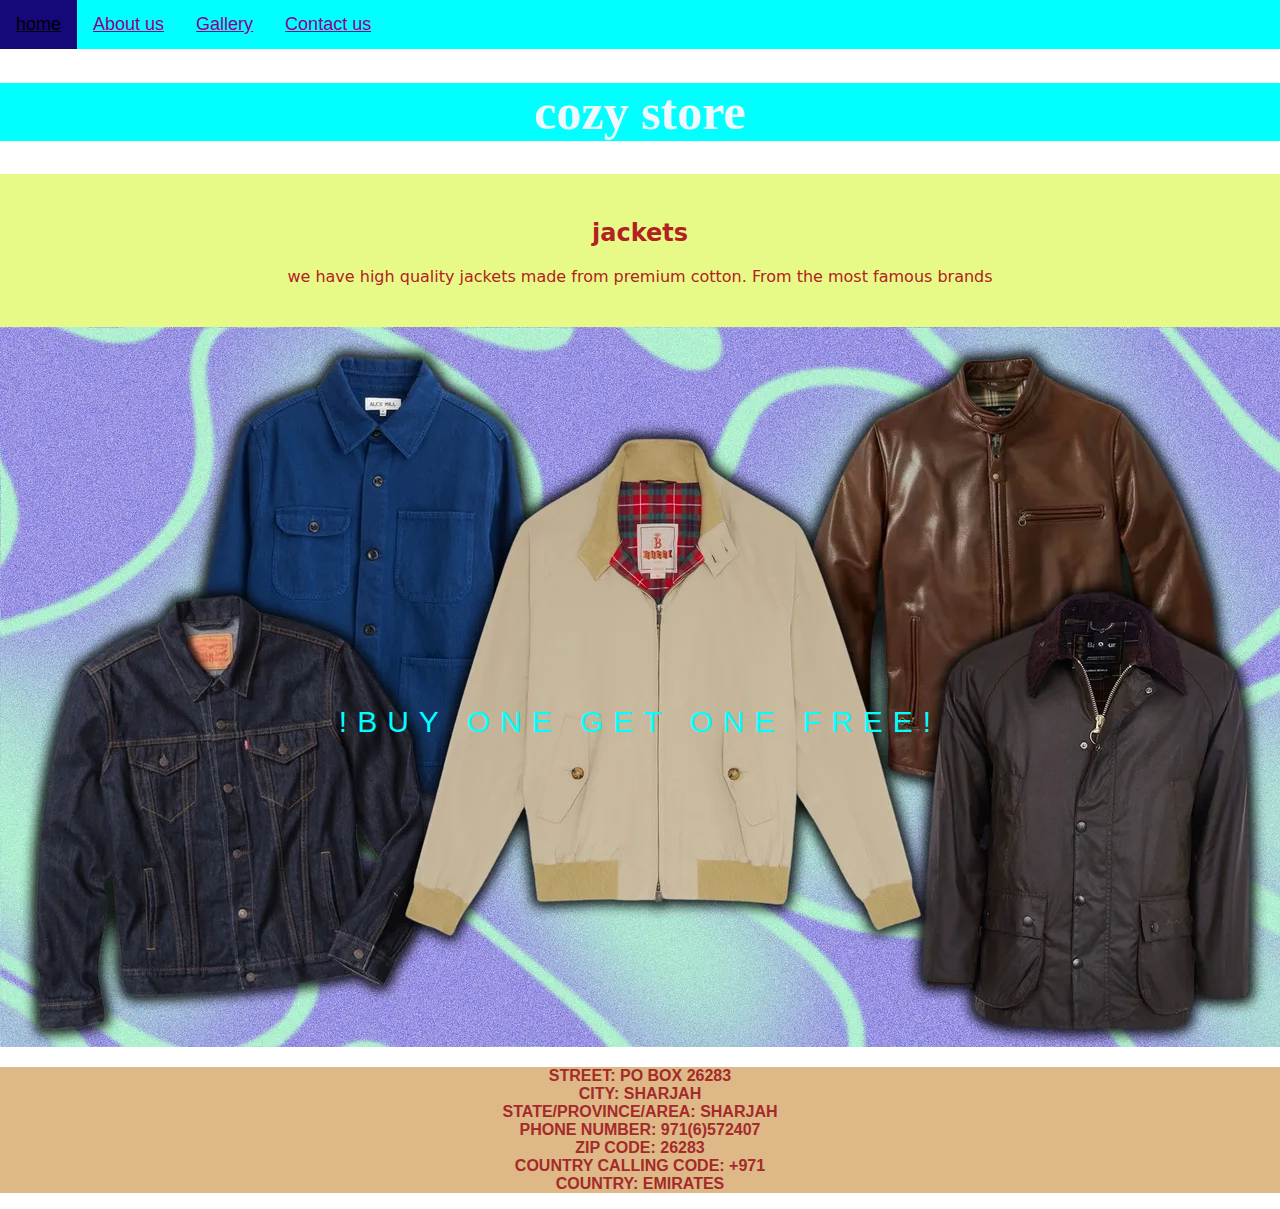
<file: capstone project/index.html>
<!DOCTYPE html>
<html lang="en">
<head>
    <meta charset="UTF-8">
    <meta name="viewport" content="width=device-width, initial-scale=1.0">
    <title>Document</title>
    <link rel="stylesheet" href="style.css">
    <style>
        body
        {
            margin:0;
            font-family:Arial, Helvetica, sans-serif;
        }
        .topnav
        {
            overflow:hidden;
            background-color: aqua;
            
        }
        .topnav a
        {
            text-align: center;
            float: left;
            color:darkmagenta;
            padding: 14px 16px;
            font-size: 18px;
        }
        .topnav a:hover
        {
            background-color: darkblue;
            color: black;
            font-size: 25;
        }
        .topnav a.active
        {
            background-color:rgb(21, 8, 120);
            color:black;
        }
        h1
        {
            color: aliceblue;
            background-color: aqua;
            text-align:center;
            font-size:50px;
            font-family:cursive;
        }

    </style>
</head>
<body>
    <div class="topnav">
        <a class="active" href="index.html">home</a>
        <a href="about.html">About us  </a>
        <a href="gallery.html">Gallery  </a>
        <a href="contact.html">Contact us  </a>
    </div>
    <h1>cozy store</h1>
<section class="section section-dark">
    <h2>
jackets
    </h2>
<p>
we have high quality jackets made from premium cotton.
From the most famous brands
</p>
</section>
<div class="image 1">
<img src="jackets.webp">
<div class="text1">
    <p>
           !buy one get one free!
    </p>
</div>
</div>
<div class="footer">
    <P>
Street: Po Box 26283
<br>
City: Sharjah
<br>
State/province/area: Sharjah
<br>
Phone number: 971(6)572407
<br>
Zip code: 26283
<br>
Country calling code: +971
<br>
Country: Emirates
</P>
</div>
</body>
</html>
</file>
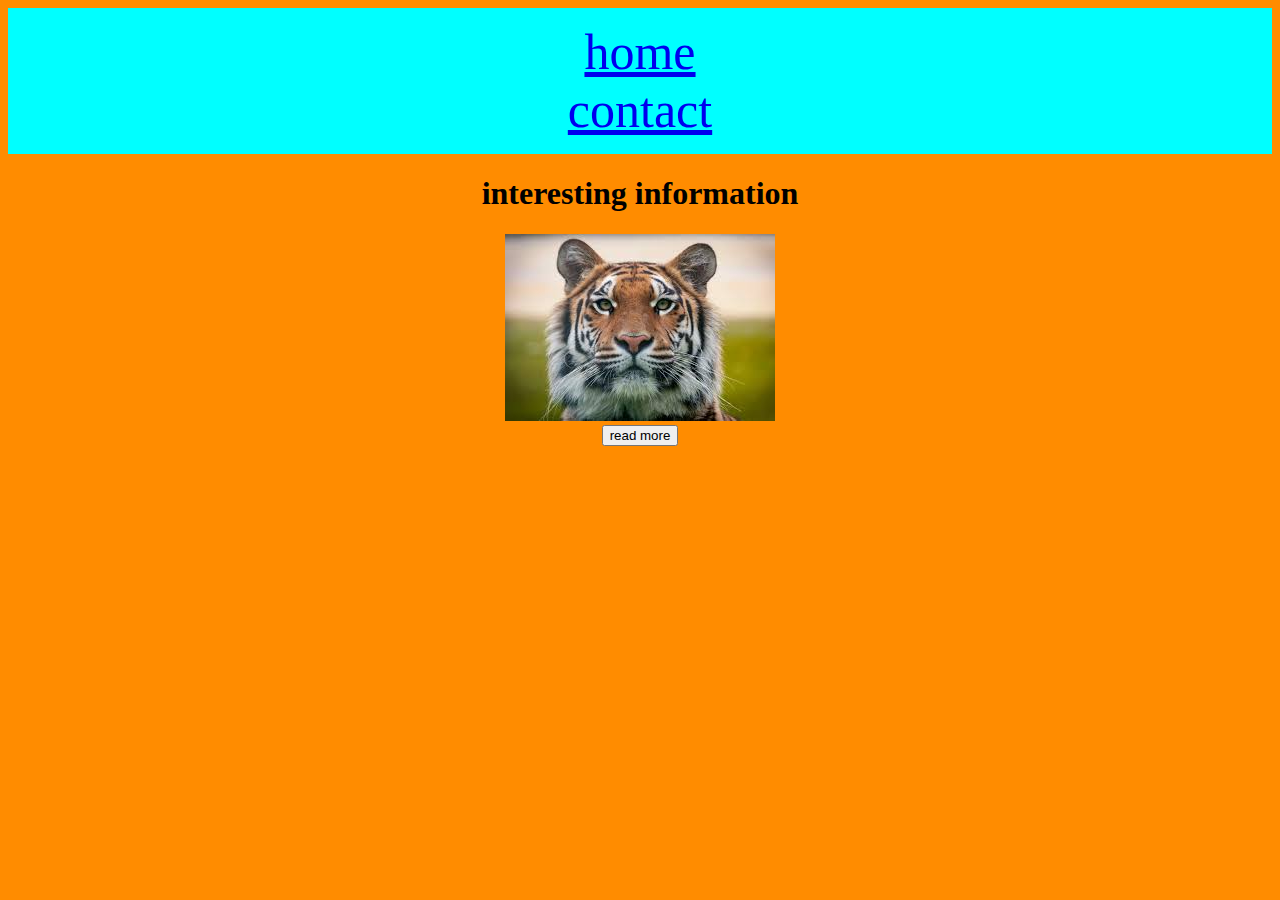
<file: create a portfolio/index.html>
<!DOCTYPE html>
<html lang="en">
<head>
    <meta charset="UTF-8">
    <meta name="viewport" content="width=device-width, initial-scale=1.0">
    <title>Document</title>
    <style>
        body 
        {
         background-color: darkorange;
         text-align: center;   
        }
        nav
        {
            background-color: aqua;
            padding: 15px;

        }
        ul
        {
            margin:0;
            padding:0;
            overflow: hidden;
        }
        li
        {
            float:center;

        }
        li a
        {
            text-align: center;
            padding: 15px 15px;
            font-size:50px ;
        }
        li a:hover
        {
            background-color:royalblue;
            color: crimson;
        }
    </style>
</head>
<body>
    <nav>
        <ul>
            <li><a href="index.html">home</a></li>
            <li><a href="contact.html">contact</a></li>
        </ul>
    </nav>
    <h1>interesting information</h1>
    <img src="download.jpg">
    <br>
    <button onclick="tiger()">
        read more
    </button>
<p id="tiger-info">

</p>

<script> 
    function tiger()
    {
        document.getElementById("tiger-info").innerHTML="The tiger is a member of the genus Panthera and the largest living cat species native to Asia. It has a powerful, muscular body with a large head and paws, a long tail and orange fur with black, mostly vertical stripes.";
    }
</script>
   

</body>
</html>
</file>
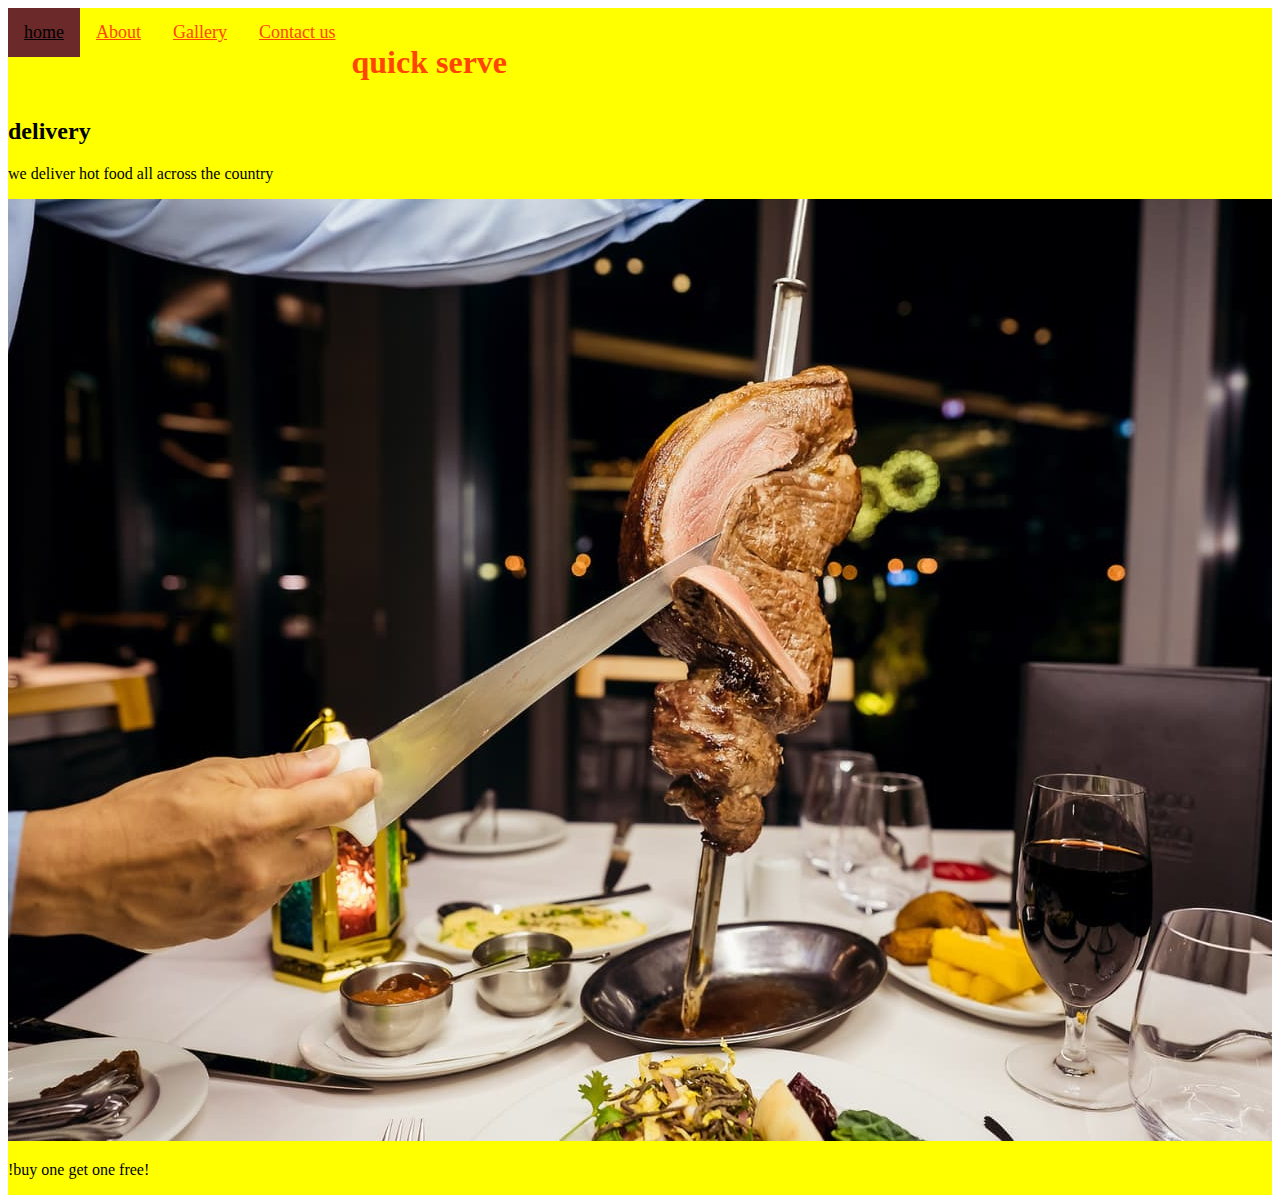
<file: website acp/index.html>
<!DOCTYPE html>
<html lang="en">
<head>
    <meta charset="UTF-8">
    <meta name="viewport" content="width=device-width, initial-scale=1.0">
    <title>Document</title>
    <style>
        .body
        {
          margin:0;
          font-family: 'Lucida Sans', 'Lucida Sans Regular', 'Lucida Grande', 'Lucida Sans Unicode', Geneva, Verdana, sans-serif;  
        }
        h1
        {
            color: orangered;
            background-color:yellow;
            padding:15px;
        }
          .topnav
        {
            overflow:hidden;
            background-color: yellow;
            
        }
        .topnav a
        {
            text-align: center;
            float: left;
            color:orangered;
            padding: 14px 16px;
            font-size: 18px;
        }
        .topnav a:hover
        {
            background-color: yellowgreen;
            color: black;
            font-size: 25;
        }
        .topnav a.active
        {
            background-color:rgb(107, 41, 41);
            color:black;
        }
    </style>
</head>
<body>
    <div class="topnav">
        <a class="active" href="#home">home</a>
        <a href="about.html">About </a>
        <a href="gallery.html">Gallery </a>
        <a href="">Contact us </a>
    <h1>
        quick serve
    </h1>
<section class="section section-dark">
    <h2>
        delivery
    </h2>
    <p>
        we deliver hot food all across the country
    </p>
</section>
<div class="image 1">
    <img src="best-restaurants-in-dubai-fogo-de-chao-brazilian-steakhouse.jpg">
    <div class="text1">
        <p>
            !buy one get one free!
        </p>
    </div>
</div>
</body>
</html>
</file>
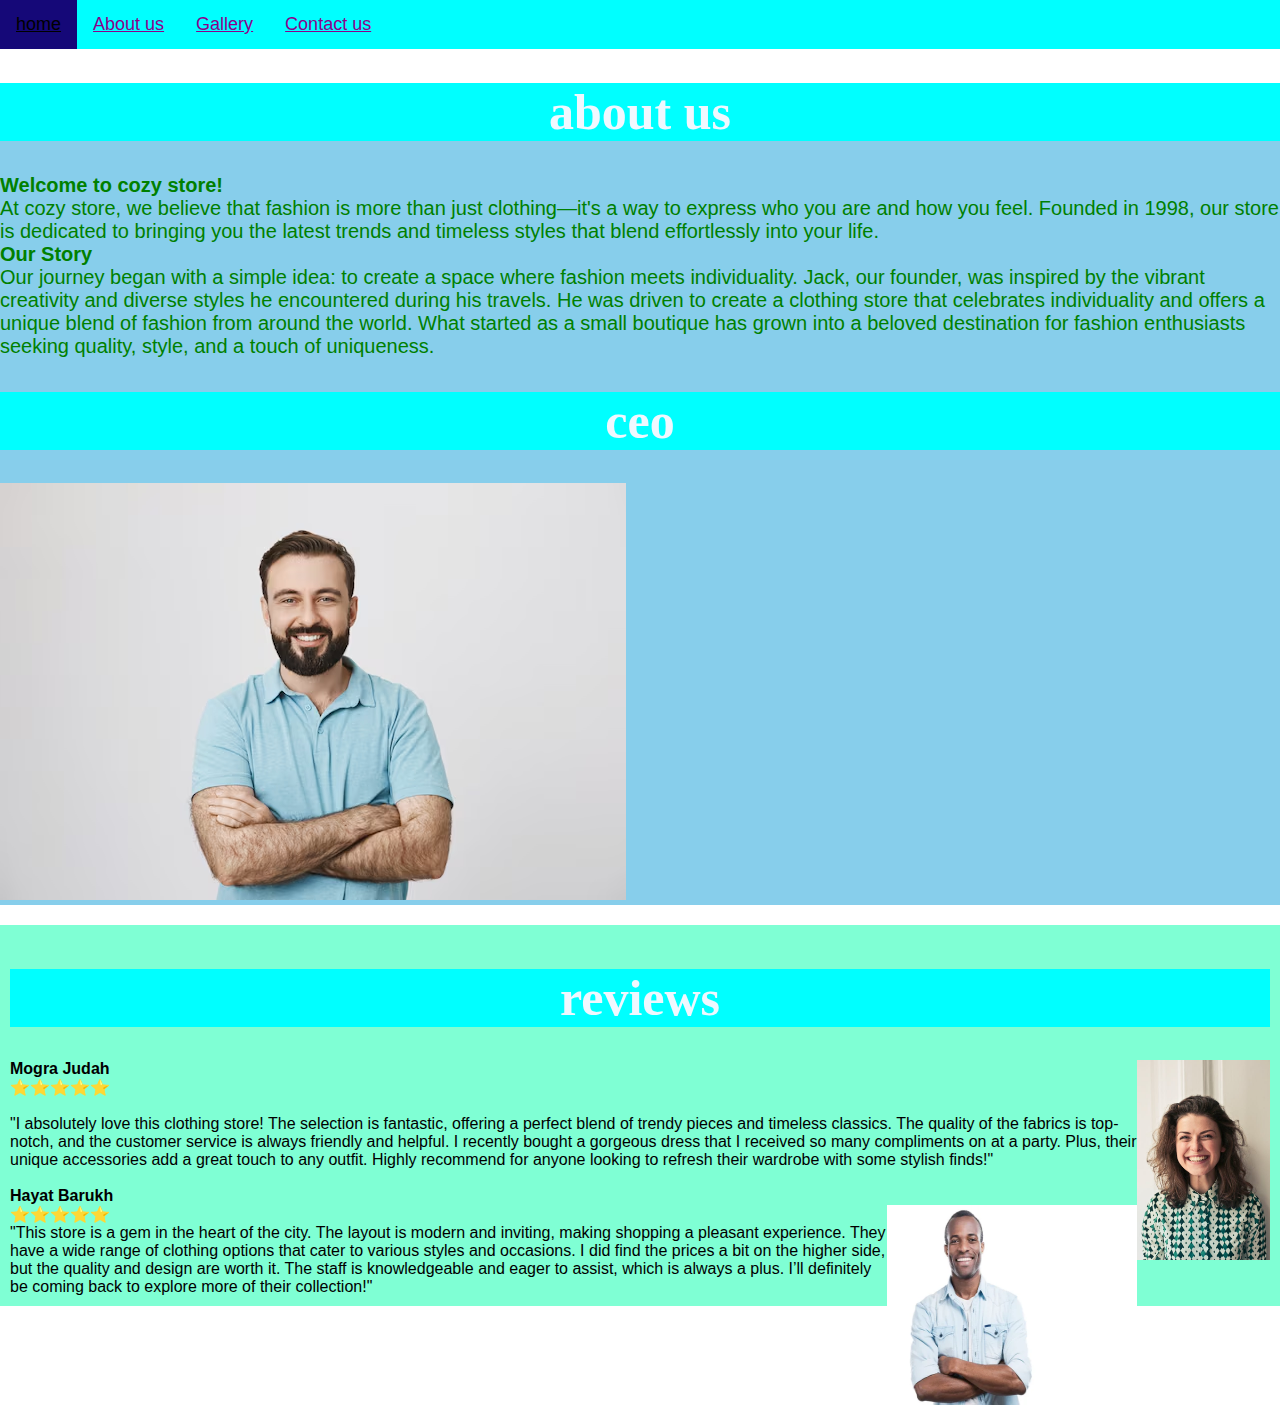
<file: capstone project/about.html>
<!DOCTYPE html>
<html lang="en">
<head>
    <meta charset="UTF-8">
    <meta name="viewport" content="width=device-width, initial-scale=1.0">
    <link rel="stylesheet" href="style.css">
    <title>Document</title>

    <style>
        body {
            margin: 0;
            font-family: Arial, Helvetica, sans-serif;
        }
    
        .topnav {
            overflow: hidden;
            background-color: aqua;
    
        }
    
        .topnav a {
            text-align: center;
            float: left;
            color: darkmagenta;
            padding: 14px 16px;
            font-size: 18px;
        }
    
        .topnav a:hover {
            background-color: darkblue;
            color: black;
            font-size: 25;
        }
    
        .topnav a.active {
            background-color: rgb(21, 8, 120);
            color: black;
        }
    
        h1 {
            color: aliceblue;
            background-color: aqua;
            text-align: center;
            font-size: 50px;
            font-family: cursive;
        }
</style>

</head>
<body>
    <div class="topnav">
        <a class="active" href="index.html">home</a>
        <a href="">About us </a>
        <a href="gallery.html">Gallery </a>
        <a href="contact.html">Contact us </a>
    </div>
    <div class="about_us">
    <h1>about us</h1>
    <P>
        <b>
        Welcome to cozy store!
        </b><Br>
        At cozy store, we believe that fashion is more than just clothing—it's a way to express who you are and how you
        feel. Founded in 1998, our store is dedicated to bringing you the latest trends and timeless styles that blend
        effortlessly into your life.
        <br><b>
        Our Story
        <br></b>

        Our journey began with a simple idea: to create a space where fashion meets individuality. Jack, our
        founder, was inspired by the vibrant creativity and diverse styles he encountered during his travels. He was driven to create a clothing
        store that celebrates individuality and offers a unique blend of fashion from around the world. What started as a small boutique has
        grown into a beloved destination for fashion enthusiasts seeking quality, style, and a touch of uniqueness.
        <h1>ceo</h1>
<img src="handsome-confident-smiling-man-with-hands-crossed-chest_176420-18743.avif">

    </P>
    </div>
    <div class="reviews">
    <h1>reviews</h1>

<b>
Mogra Judah
<img src="pexels-photo-774909.jpeg" height="200" style="float:right;">
</b>
<br>
⭐️⭐️⭐️⭐️⭐️

<br><br>
"I absolutely love this clothing store! The selection is fantastic, offering a perfect blend of trendy pieces and
timeless classics. The quality of the fabrics is top-notch, and the customer service is always friendly and helpful. I
recently bought a gorgeous dress that I received so many compliments on at a party. Plus, their unique accessories add a
great touch to any outfit. Highly recommend for anyone looking to refresh their wardrobe with some stylish finds!"<br>
<b><br>
Hayat Barukh<br>
</b>
<img src="depositphotos_65699901-stock-photo-black-man-keeping-arms-crossed.jpg"height="200"width="250" style="float:right;">
⭐️⭐️⭐️⭐️⭐️
<br>
"This store is a gem in the heart of the city. The layout is modern and inviting, making shopping a pleasant experience.
They have a wide range of clothing options that cater to various styles and occasions. I did find the prices a bit on
the higher side, but the quality and design are worth it. The staff is knowledgeable and eager to assist, which is
always a plus. I’ll definitely be coming back to explore more of their collection!"
</pre>
    </div>
</body>
</html>
</file>
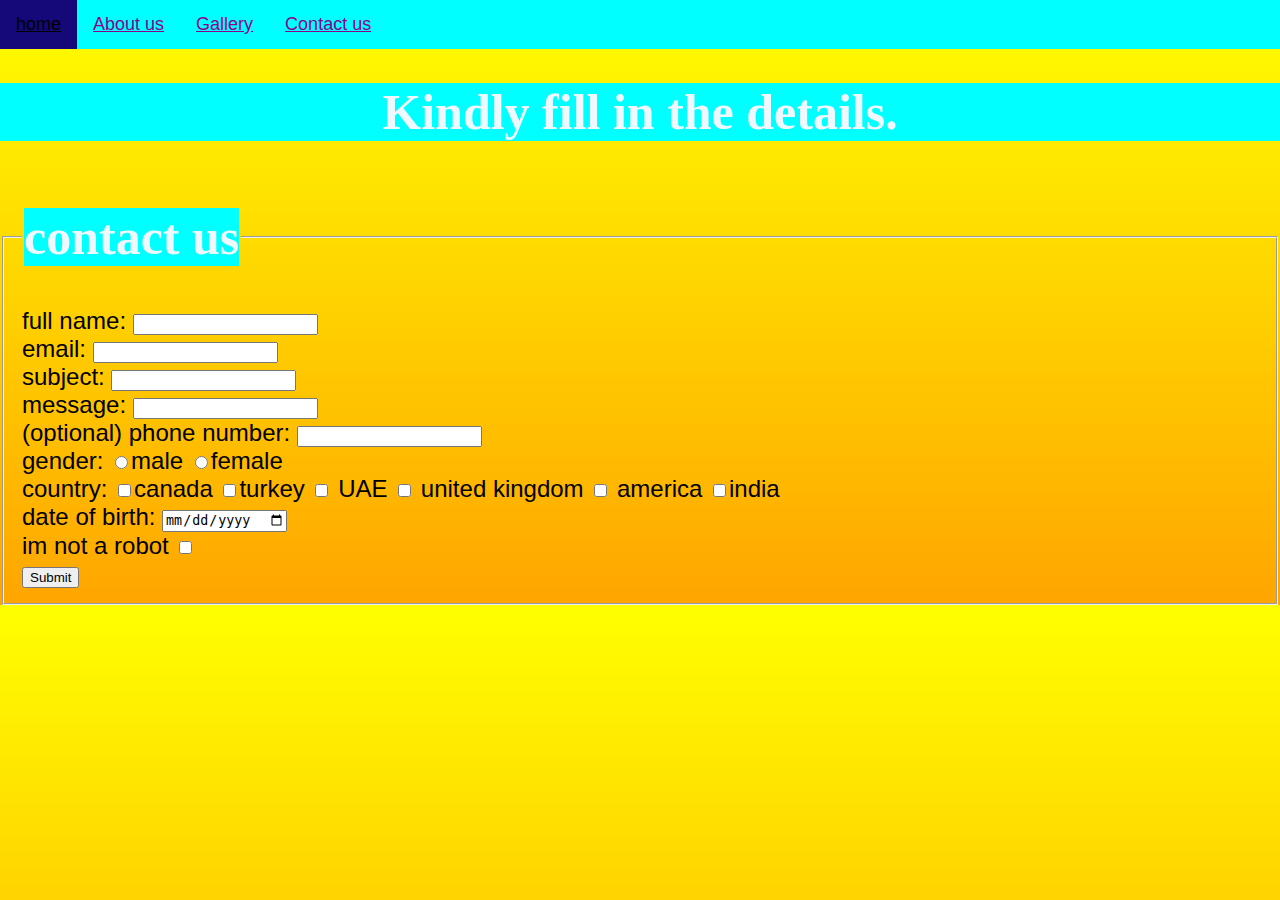
<file: capstone project/contact.html>
<!DOCTYPE html>
<html lang="en">

<head>
    <meta charset="UTF-8">
    <meta name="viewport" content="width=device-width, initial-scale=1.0">
    <title>Document</title>

    <style>
        body {
            margin: 0;
            font-family: Arial, Helvetica, sans-serif;
            background-image:linear-gradient(yellow,orange);
            font-size:x-large;
        }

        .topnav {
            overflow: hidden;
            background-color: aqua;

        }

        .topnav a {
            text-align: center;
            float: left;
            color: darkmagenta;
            padding: 14px 16px;
            font-size: 18px;
        }

        .topnav a:hover {
            background-color: darkblue;
            color: black;
            font-size: 25;
        }

        .topnav a.active {
            background-color: rgb(21, 8, 120);
            color: black;
        }

        h1 {
            color: aliceblue;
            background-color: aqua;
            text-align: center;
            font-size: 50px;
            font-family: cursive;
        }

        img {
            margin-left: auto;
            margin-right: auto;
        }

    </style>


</head>

<body>
    <div class="topnav">
        <a class="active" href="index.html">home</a>
        <a href="about.html">About us </a>
        <a href="gallery.html">Gallery </a>
        <a href="">Contact us </a>
    </div>
    <h1>
        Kindly fill in the details.
    </h1>
    <form>
        <fieldset>
            <legend>
               <h1> contact us</h1>
            </legend>
            <label>
                full name:
            </label>
            <input type="text"><br>
            <label>
                email:
            </label>
            <input type="email"><br>
            <label>
                subject:
            </label>
            <input type="text"><br>
            <label></label>
            message:
            </label>
            <input type="text"><br>
            <label></label>
            (optional) phone number:
            </label>
            <input type="password"><br>
            <label></label>
            gender:
            </label>
            <input type="radio" name="gender">male <input type="radio" name="gender">female<br>
            <label>
                country:
            </label>
            <input type="checkbox">canada <input type="checkbox">turkey <input type="checkbox"> UAE <input type="checkbox"> united kingdom <input type="checkbox"> america <input type="checkbox">india <br>
            <label>
                date of birth:
            </label>
            <input type="date"><br>
            <label>
                im not a robot
            </label>

            <input type="checkbox"><br>
            <input type="submit">
        </fieldset>
        
    </form>
</body>

</html>
</file>
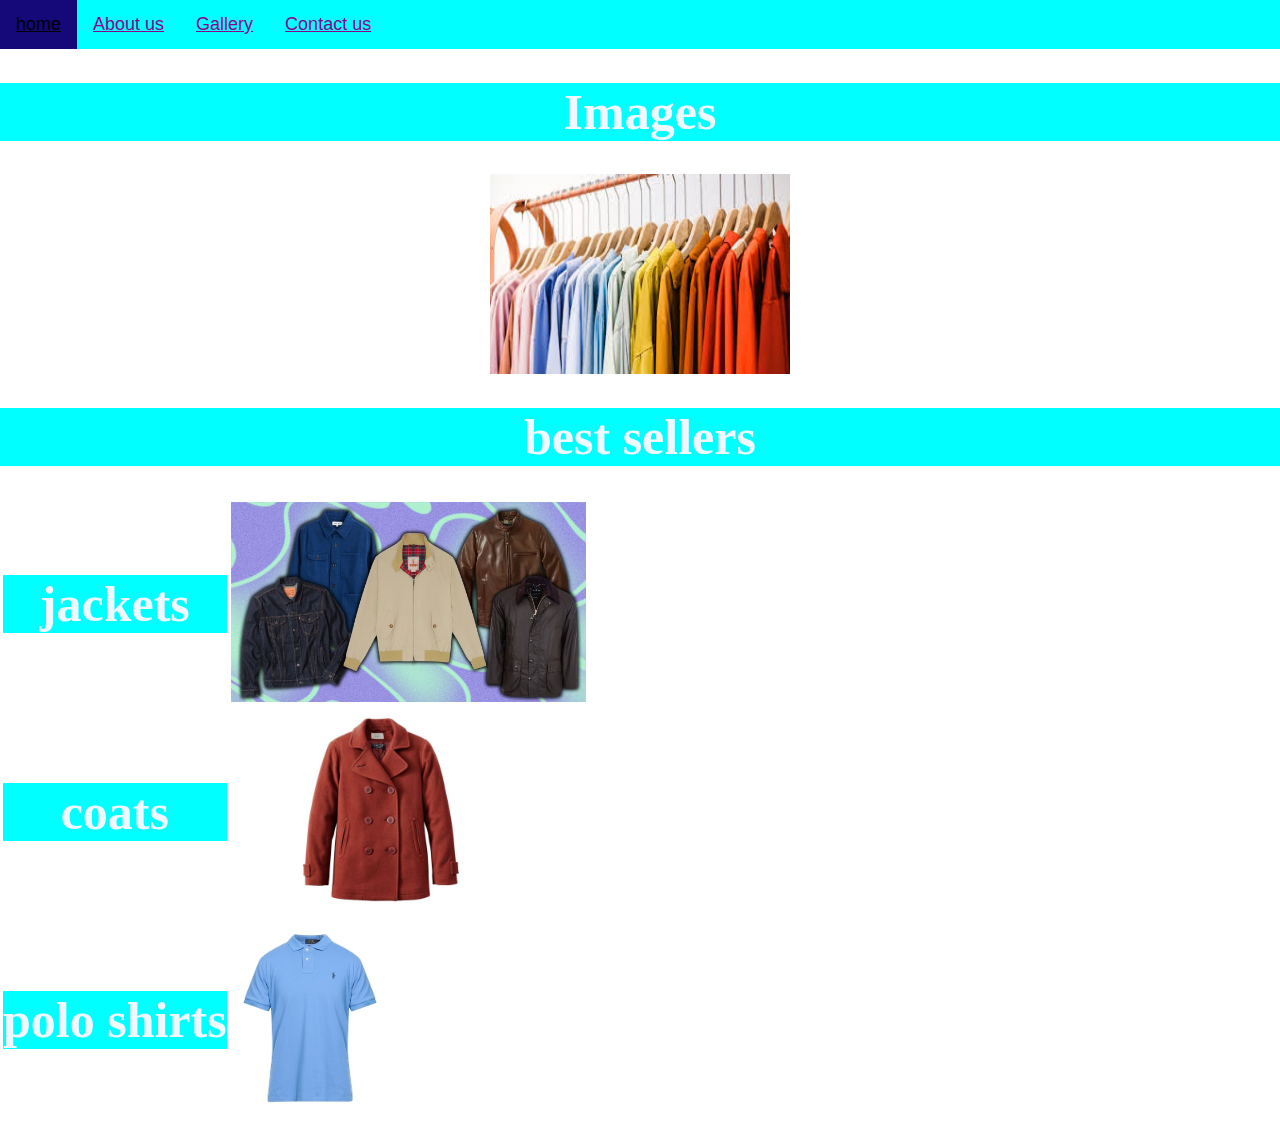
<file: capstone project/gallery.html>
<!DOCTYPE html>
<html lang="en">
<head>
    <meta charset="UTF-8">
    <meta name="viewport" content="width=device-width, initial-scale=1.0">
    <title>Document</title>
    
    <style>
        body {
            margin: 0;
            font-family: Arial, Helvetica, sans-serif;
        }
    
        .topnav {
            overflow: hidden;
            background-color: aqua;
    
        }
    
        .topnav a {
            text-align: center;
            float: left;
            color: darkmagenta;
            padding: 14px 16px;
            font-size: 18px;
        }
    
        .topnav a:hover {
            background-color: darkblue;
            color: black;
            font-size: 25;
        }
    
        .topnav a.active {
            background-color: rgb(21, 8, 120);
            color: black;
        }
    
        h1 {
            color: aliceblue;
            background-color: aqua;
            text-align: center;
            font-size: 50px;
            font-family: cursive;
        }
       img
       {
        margin-left:auto;
        margin-right: auto;
       }
       
        
    

        
    
    </style>
    

</head>
<body>
    <div class="topnav">
        <a class="active" href="index.html">home</a>
        <a href="about.html">About us </a>
        <a href="gallery.html">Gallery </a>
        <a href="contact.html">Contact us </a>
    </div>
    <h1>Images</h1>
    <div class="carousel-container">
<img class="myslides" src="images.jpg"width=300 height="200">
<img class="myslides" src="IMG_1051-rotated-e1699035715210.webp"width=300 height="200" >
<img class="myslides" src="SNY04089.jpg_edit.width-640_ln7jm6QxYVkHFHaT.jpg"width=300 height="200">
<h1>best sellers</h1>
<table>
    <tr>
        <th><h1>jackets</h1></th>
        <td>
        <img src="jackets.webp" height="200"></td>
    </tr>
    <tr>
       <th><h1>coats</h1></th> 
       <td>
        <img src="llbean-womens-classic-lambswool-peacoat-def77d5c96884c74a496d45e0525b195.jpg" height="200">
    
       </td>

    </tr>
    <th><h1>polo shirts</h1></th>
    <td>
        <img src="12452835JA_14_f.avif"height="200">
    </td>
</table>
    </div>
    <script src="script.js">

    </script>
    
</body>
</html>
</file>
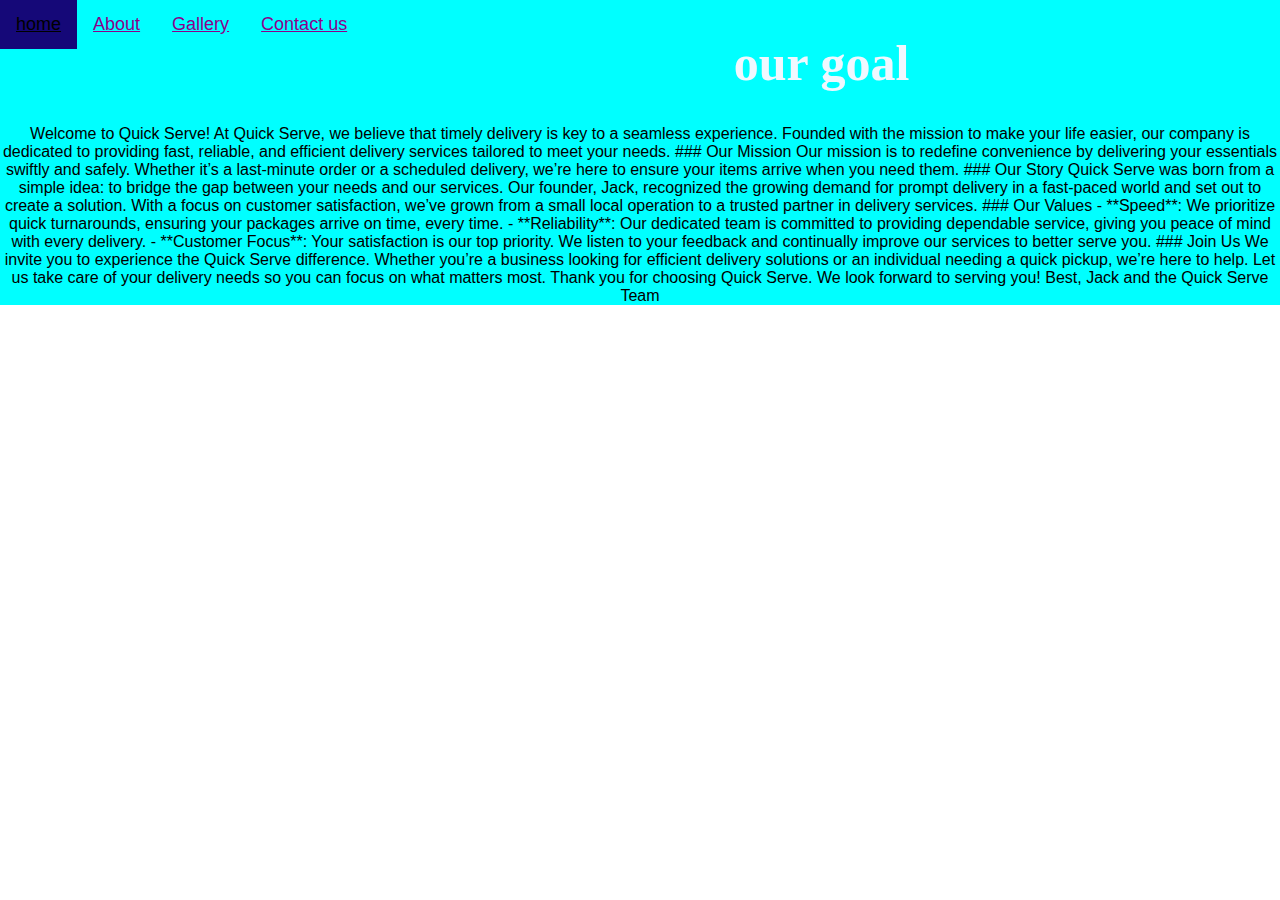
<file: website acp/about.html>
<!DOCTYPE html>
<html lang="en">
<head>
    <meta charset="UTF-8">
    <meta name="viewport" content="width=device-width, initial-scale=1.0">
    <title>Document</title>
    <style>
        body {
            margin: 0;
            font-family: Arial, Helvetica, sans-serif;
            text-align: center;
        }
    
        .topnav {
            overflow: hidden;
            background-color: aqua;
    
        }
    
        .topnav a {
            text-align: center;
            float: left;
            color: darkmagenta;
            padding: 14px 16px;
            font-size: 18px;
        }
    
        .topnav a:hover {
            background-color: darkblue;
            color: black;
            font-size: 25;
        }
    
        .topnav a.active {
            background-color: rgb(21, 8, 120);
            color: black;
        }
    
        h1 {
            color: aliceblue;
            background-color: aqua;
            text-align: center;
            font-size: 50px;
            font-family: cursive;
            text-align: center;
        }
    </style>

</head>
<body>
    <div class="topnav">
        <a class="active" href="index.html">home</a>
        <a href="about.html">About </a>
        <a href="gallery.html">Gallery </a>
        <a href="">Contact us </a>
        <h1>our goal</h1>
        <abbr>
            
            
            Welcome to Quick Serve!
            
            At Quick Serve, we believe that timely delivery is key to a seamless experience. Founded with the mission to make your
            life easier, our company is dedicated to providing fast, reliable, and efficient delivery services tailored to meet your
            needs.
            
            ### Our Mission
            
            Our mission is to redefine convenience by delivering your essentials swiftly and safely. Whether it’s a last-minute
            order or a scheduled delivery, we’re here to ensure your items arrive when you need them.
            
            ### Our Story
            
            Quick Serve was born from a simple idea: to bridge the gap between your needs and our services. Our founder, Jack,
            recognized the growing demand for prompt delivery in a fast-paced world and set out to create a solution. With a focus
            on customer satisfaction, we’ve grown from a small local operation to a trusted partner in delivery services.
            
            ### Our Values
            
            - **Speed**: We prioritize quick turnarounds, ensuring your packages arrive on time, every time.
            - **Reliability**: Our dedicated team is committed to providing dependable service, giving you peace of mind with every
            delivery.
            - **Customer Focus**: Your satisfaction is our top priority. We listen to your feedback and continually improve our
            services to better serve you.
            
            ### Join Us
            
            We invite you to experience the Quick Serve difference. Whether you’re a business looking for efficient delivery
            solutions or an individual needing a quick pickup, we’re here to help. Let us take care of your delivery needs so you
            can focus on what matters most.
            
            Thank you for choosing Quick Serve. We look forward to serving you!
            
            Best,
            Jack and the Quick Serve Team
        
    </body>
</html>
</file>
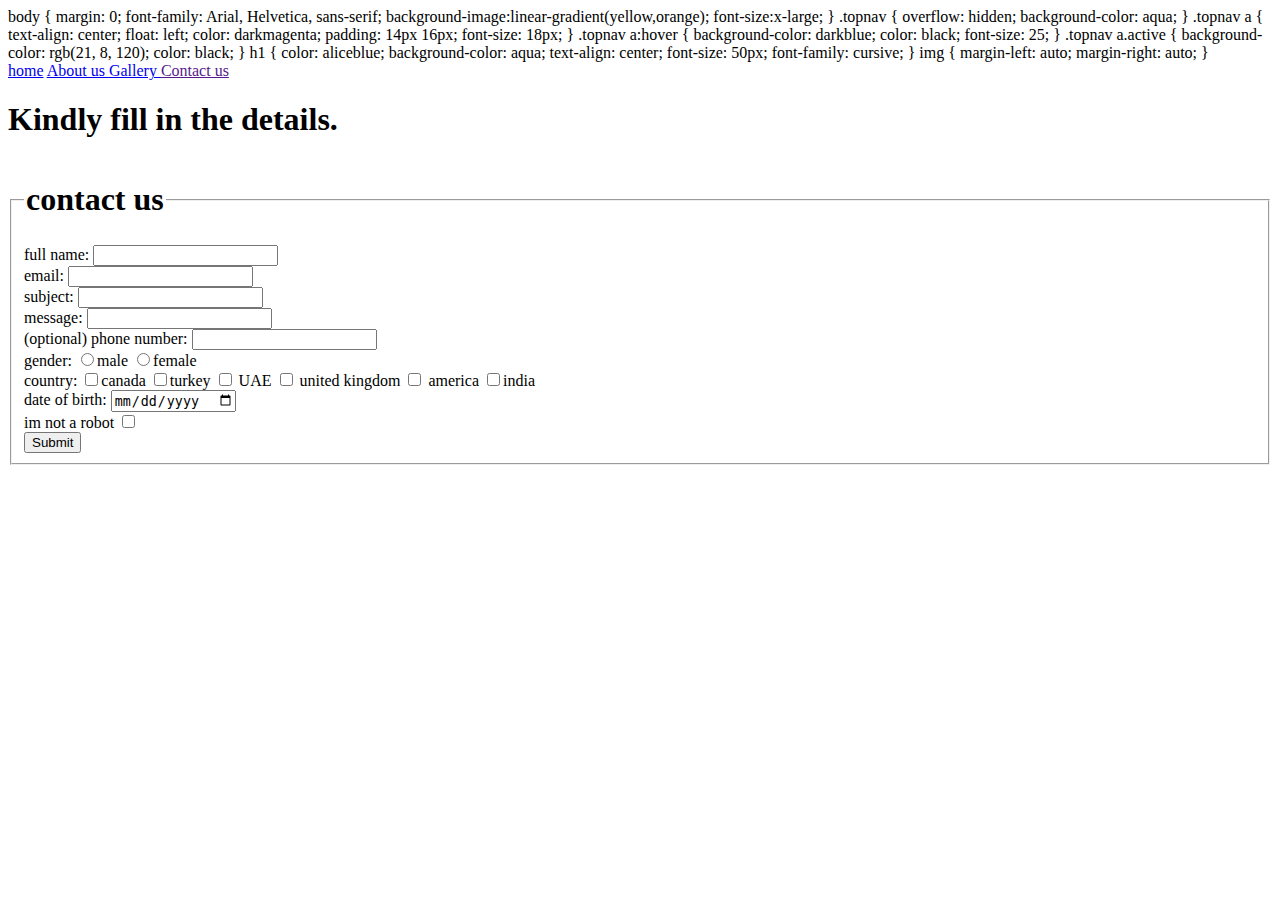
<file: website acp/contact.html>
<!DOCTYPE html>
<html lang="en">
<head>
    <meta charset="UTF-8">
    <meta name="viewport" content="width=device-width, initial-scale=1.0">
    <title>Document</title
        <style>
        body {
            margin: 0;
            font-family: Arial, Helvetica, sans-serif;
            background-image:linear-gradient(yellow,orange);
            font-size:x-large;
        }

        .topnav {
            overflow: hidden;
            background-color: aqua;

        }

        .topnav a {
            text-align: center;
            float: left;
            color: darkmagenta;
            padding: 14px 16px;
            font-size: 18px;
        }

        .topnav a:hover {
            background-color: darkblue;
            color: black;
            font-size: 25;
        }

        .topnav a.active {
            background-color: rgb(21, 8, 120);
            color: black;
        }

        h1 {
            color: aliceblue;
            background-color: aqua;
            text-align: center;
            font-size: 50px;
            font-family: cursive;
        }

        img {
            margin-left: auto;
            margin-right: auto;
        }

    </style>


</head>

<body>
    <div class="topnav">
        <a class="active" href="index.html">home</a>
        <a href="about.html">About us </a>
        <a href="gallery.html">Gallery </a>
        <a href="">Contact us </a>
    </div>
    <h1>
        Kindly fill in the details.
    </h1>
    <form>
        <fieldset>
            <legend>
               <h1> contact us</h1>
            </legend>
            <label>
                full name:
            </label>
            <input type="text"><br>
            <label>
                email:
            </label>
            <input type="email"><br>
            <label>
                subject:
            </label>
            <input type="text"><br>
            <label></label>
            message:
            </label>
            <input type="text"><br>
            <label></label>
            (optional) phone number:
            </label>
            <input type="password"><br>
            <label></label>
            gender:
            </label>
            <input type="radio" name="gender">male <input type="radio" name="gender">female<br>
            <label>
                country:
            </label>
            <input type="checkbox">canada <input type="checkbox">turkey <input type="checkbox"> UAE <input type="checkbox"> united kingdom <input type="checkbox"> america <input type="checkbox">india <br>
            <label>
                date of birth:
            </label>
            <input type="date"><br>
            <label>
                im not a robot
            </label>

            <input type="checkbox"><br>
            <input type="submit">
        </fieldset>
        
    </form>
</body>

</html>
</file>
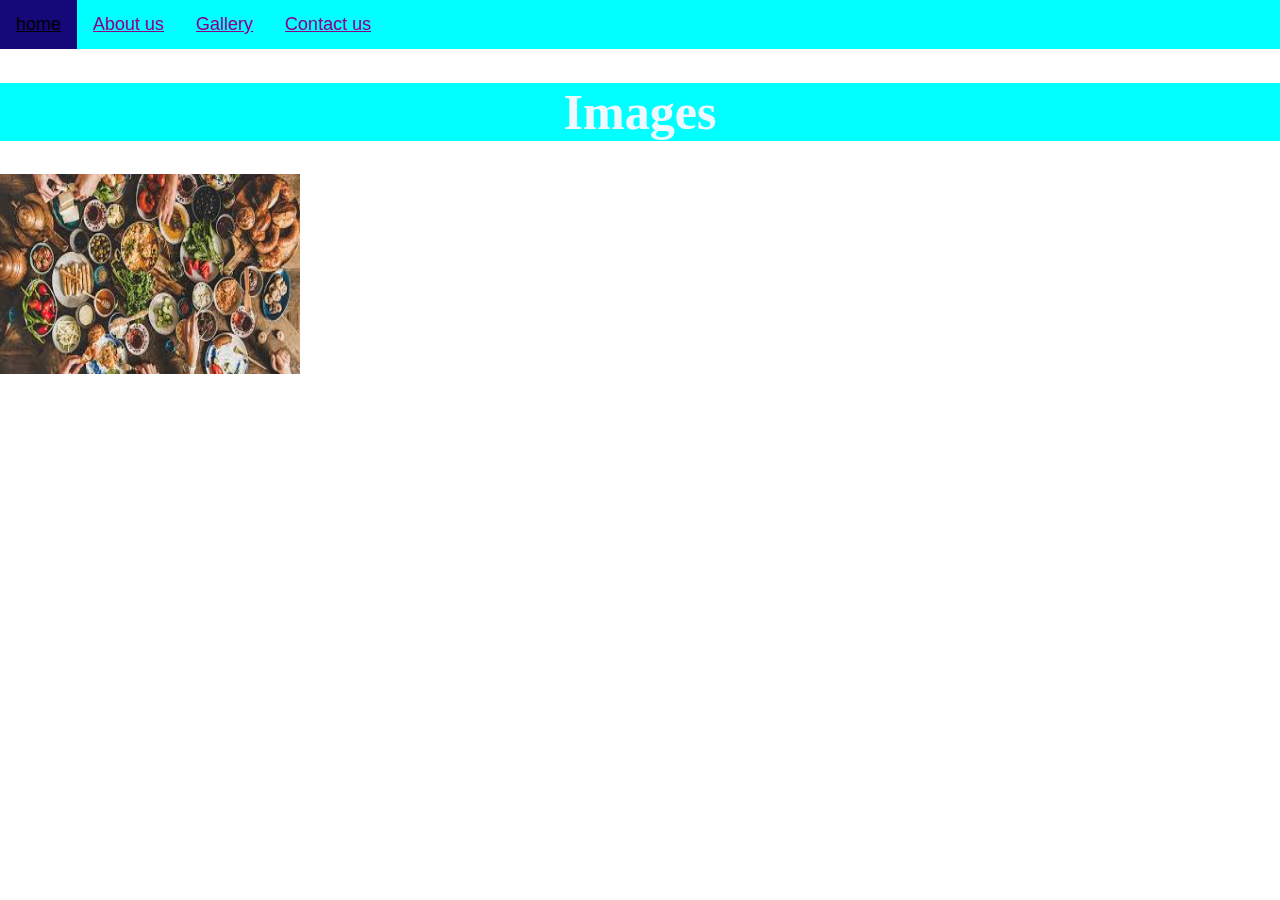
<file: website acp/gallery.html>
<!DOCTYPE html>
<html lang="en">

<head>
    <meta charset="UTF-8">
    <meta name="viewport" content="width=device-width, initial-scale=1.0">
    <title>Document</title>

    <style>
        body {
            margin: 0;
            font-family: Arial, Helvetica, sans-serif;
        }

        .topnav {
            overflow: hidden;
            background-color: aqua;

        }

        .topnav a {
            text-align: center;
            float: left;
            color: darkmagenta;
            padding: 14px 16px;
            font-size: 18px;
        }

        .topnav a:hover {
            background-color: darkblue;
            color: black;
            font-size: 25;
        }

        .topnav a.active {
            background-color: rgb(21, 8, 120);
            color: black;
        }

        h1 {
            color: aliceblue;
            background-color: aqua;
            text-align: center;
            font-size: 50px;
            font-family: cursive;
        }
    </style>


</head>

<body>
    <div class="topnav">
        <a class="active" href="index.html">home</a>
        <a href="about.html">About us </a>
        <a href="gallery.html">Gallery </a>
        <a href="">Contact us </a>
    </div>
    <h1>Images</h1>
    <div class="carousel-container">
        <img class="myslides" src="images (1).jpg" width=300 height="200">
        <img class="myslides" src="GettyImages-1407832840.webp" width=300 height="200">
        <img class="myslides" src="f2871962-4672-46f8-b5a2-b54a670307b4-GettyImages-1149135424.webp" width=300 height="200">

    </div>
    <script src="script.js">

    </script>
</body>

</html>
</file>
<file: capstone project/style.css>
.section
{
    background-color:rgb(231, 250, 135);
    text-align: center;
    padding: 25px;
    color: firebrick;
    font-family:system-ui, -apple-system, BlinkMacSystemFont, 'Segoe UI', Roboto, Oxygen, Ubuntu, Cantarell, 'Open Sans', 'Helvetica Neue', sans-serif;
}
.image1
{
    position: fixed;
    opacity:1;
    background-size: cover;
    background-position:center;
    background-attachment: fixed;
    max-width:500px;
padding:auto;
}
.text1
{
text-align: center;
position: absolute;
width:100%;
top:75%;
font-size:30px;
color:cyan;
text-transform:uppercase;
letter-spacing:10px;

}
.footer
{
text-transform: uppercase;
font-weight: bold;
background-color: burlywood;
width:100%;
text-align: center;
color: brown;
}
.about_us
{
  font-size:20px;  
  background-color:skyblue;
  color:green;
}
.reviews
{
    font: size 20px;
    font-family: 'Trebuchet MS', 'Lucida Sans Unicode', 'Lucida Grande', 'Lucida Sans', Arial, sans-serif;
    background-color: aquamarine;
    padding: 10px;;
}
</file>
